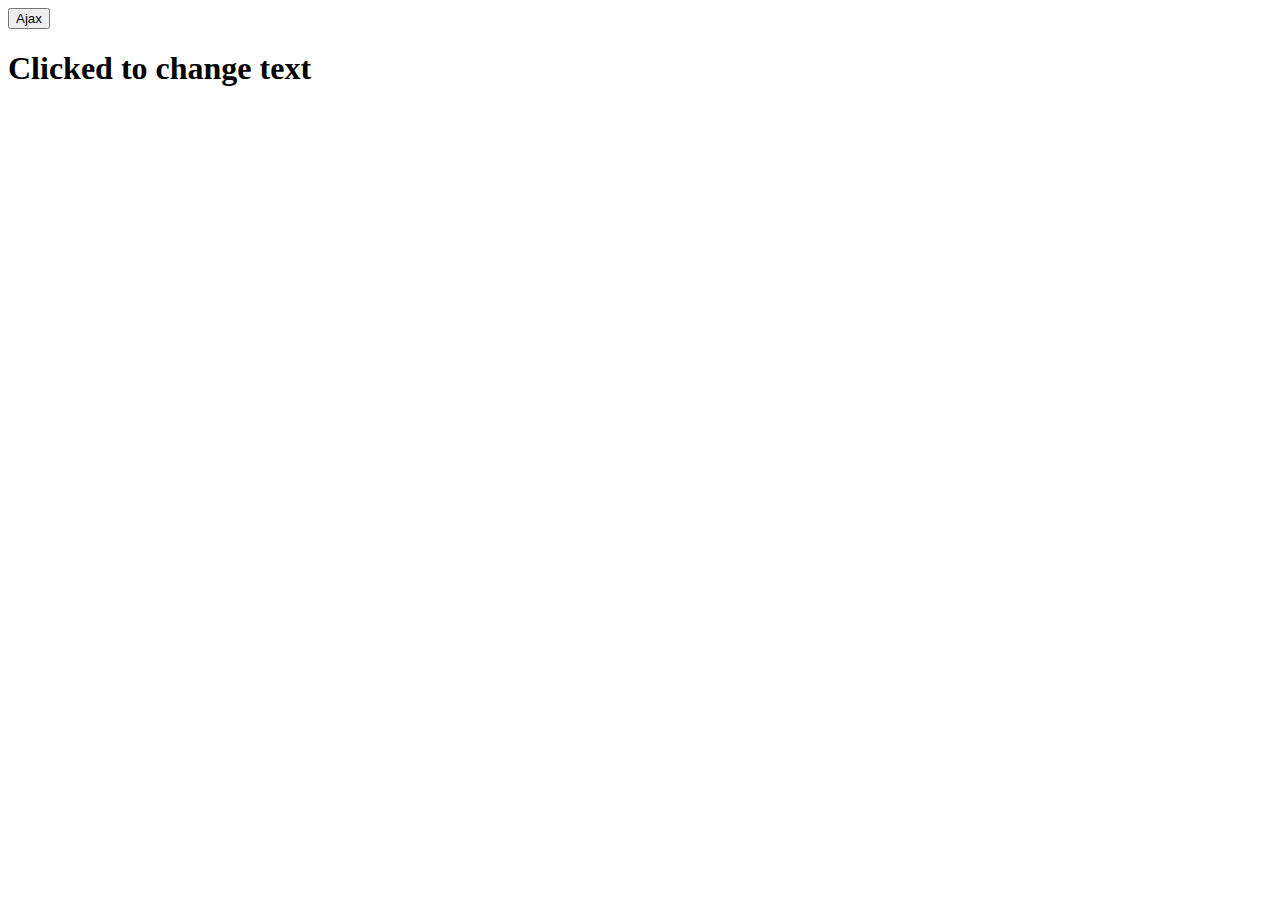
<file: cms/ajax.html>
<!DOCTYPE html>
<html lang="en">
<head>
    <meta charset="UTF-8">
    <meta http-equiv="X-UA-Compatible" content="IE=edge">
    <meta name="viewport" content="width=device-width, initial-scale=1.0">
    <title>Document</title>
</head>
<body>
    <button onclick="ajax()">Ajax</button>
    <h1 id="txt">Clicked to change text</h1>
    <script src="./functions.js"></script>
</body>
</html>
</file>
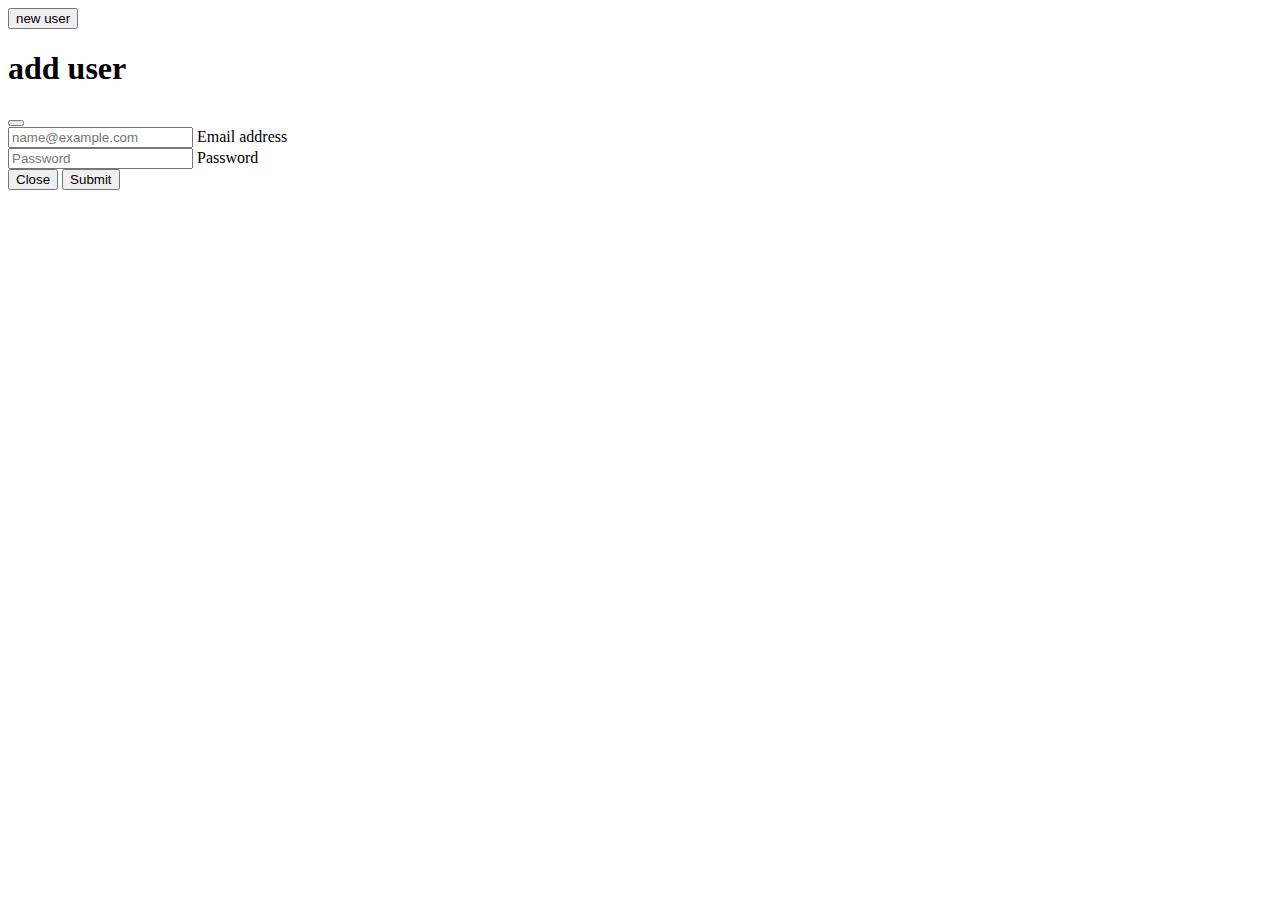
<file: cms/update.html>
<!DOCTYPE html>
<html lang="en">
<head>
    <meta charset="UTF-8">
    <meta http-equiv="X-UA-Compatible" content="IE=edge">
    <meta name="viewport" content="width=device-width, initial-scale=1.0">
    <link href="https://cdn.jsdelivr.net/npm/bootstrap@5.3.0-alpha1/dist/css/bootstrap.min.css" rel="stylesheet" integrity="sha384-GLhlTQ8iRABdZLl6O3oVMWSktQOp6b7In1Zl3/Jr59b6EGGoI1aFkw7cmDA6j6gD" crossorigin="anonymous">
    <script src="https://cdn.jsdelivr.net/npm/bootstrap@5.3.0-alpha1/dist/js/bootstrap.bundle.min.js" integrity="sha384-w76AqPfDkMBDXo30jS1Sgez6pr3x5MlQ1ZAGC+nuZB+EYdgRZgiwxhTBTkF7CXvN" crossorigin="anonymous" defer></script>
    <title>Ajax with php</title>
</head>
<body>
    <!-- Button trigger modal -->
<button type="button" class="btn btn-primary" data-bs-toggle="modal" data-bs-target="#exampleModal">
  new user
</button>

<!-- Modal -->
<div class="modal fade" id="exampleModal" tabindex="-1" aria-labelledby="exampleModalLabel" aria-hidden="true">
  <div class="modal-dialog">
    <div class="modal-content">
      <div class="modal-header">
        <h1 class="modal-title fs-5" id="exampleModalLabel">add user</h1>
        <button type="button" class="btn-close" data-bs-dismiss="modal" aria-label="Close"></button>
      </div>
      <div class="modal-body">
        <form>
            <div class="form-floating mb-3">
                <input type="email" class="form-control" id="floatingInput email" placeholder="name@example.com">
                <label for="floatingInput">Email address</label>
            </div>
            <div class="form-floating">
                <input type="password" class="form-control" id="floatingPassword passwd" placeholder="Password">
                <label for="floatingPassword">Password</label>
            </div>
        </form>
      </div>
      <div class="modal-footer">
        <button type="button" class="btn btn-secondary" data-bs-dismiss="modal">Close</button>
        <button type="button" class="btn btn-primary" id="btn" onclick="c()">Submit</button>
      </div>
    </div>
  </div>
</div>
</body>
<script>
    
    
</script>
</html>
</file>
